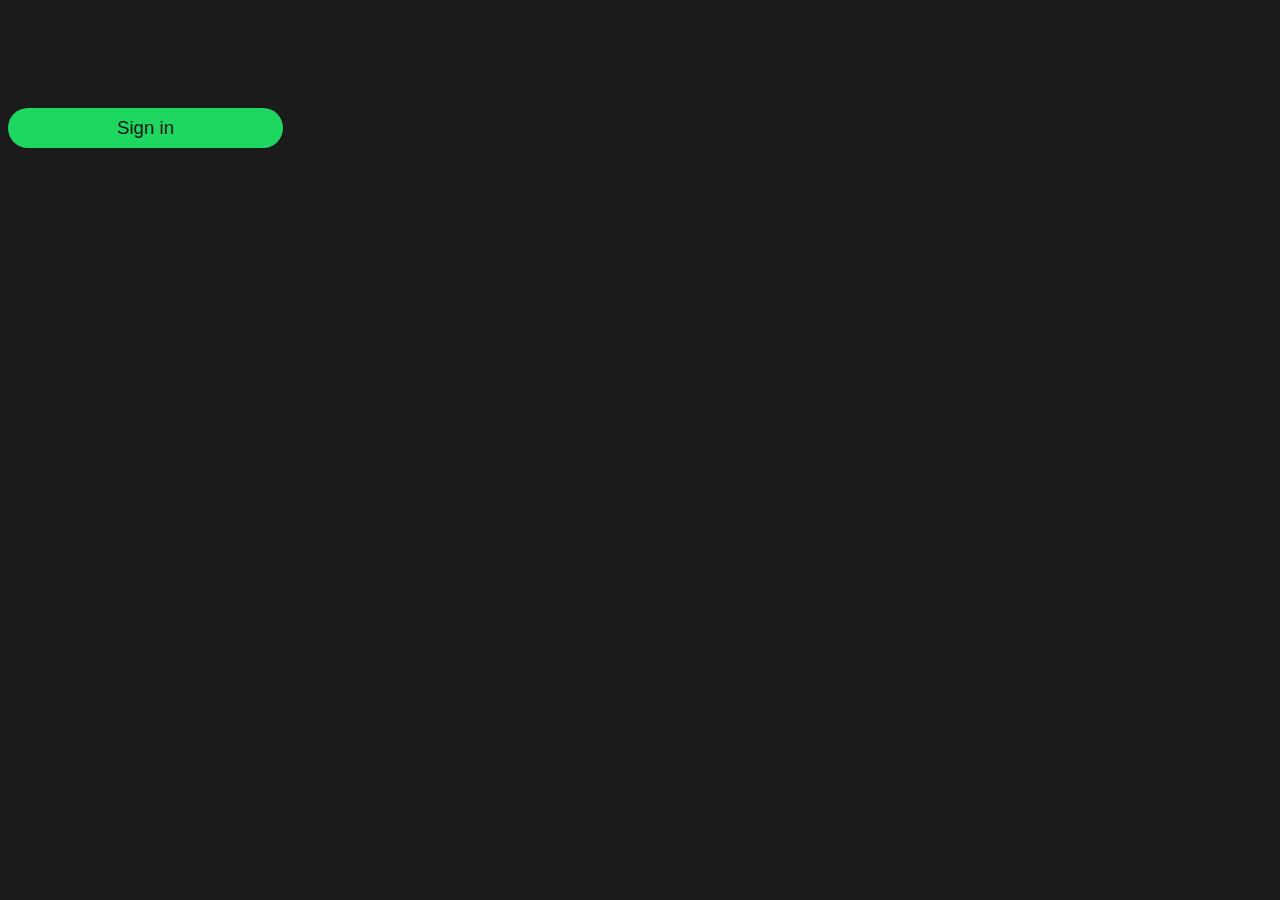
<file: index.html>
<!DOCTYPE html>
<html lang='en'>
<head>
    <meta charset='UTF-8'>
    <meta http-equiv='X-UA-Compatible' content='IE=edge'>
    <meta name='viewport' content='width=device-width, initial-scale=1.0'>
    <link rel='stylesheet' href='css/index_styles.css'>
    <title>Auth</title>
</head>
<body>
    <button id='auth_btn'>Sign in</button>


    <script src='js/jquery-3.6.0.min.js'></script>
    <script src='js/index.js'></script>
</body>
</html>
</file>
<file: css/index_styles.css>
body {
    background-color: rgb(27, 27, 27);
    font-family: 'Montserrat', sans-serif;
}

main {
    display: flex;
    flex-direction: column;
    justify-content: center;
    align-items: center;
    margin-top: 20vh;
}

h1 {
    cursor: default;
}

#auth_btn {
    border: 0;
    background-color: #1ed760;
    border-radius: 100px;
    color: #181818;
    margin-top: 100px;
    width: 275px;
    height: 40px;
    font-size: 14pt;
    cursor: pointer;
}

.logoCombo {
    display: flex;
    flex-direction: row;
    justify-content: space-between;
    width: 1300px;
    align-items: center;
    color: #e5f2fd;
    font-size: 24pt;
}
</file>
